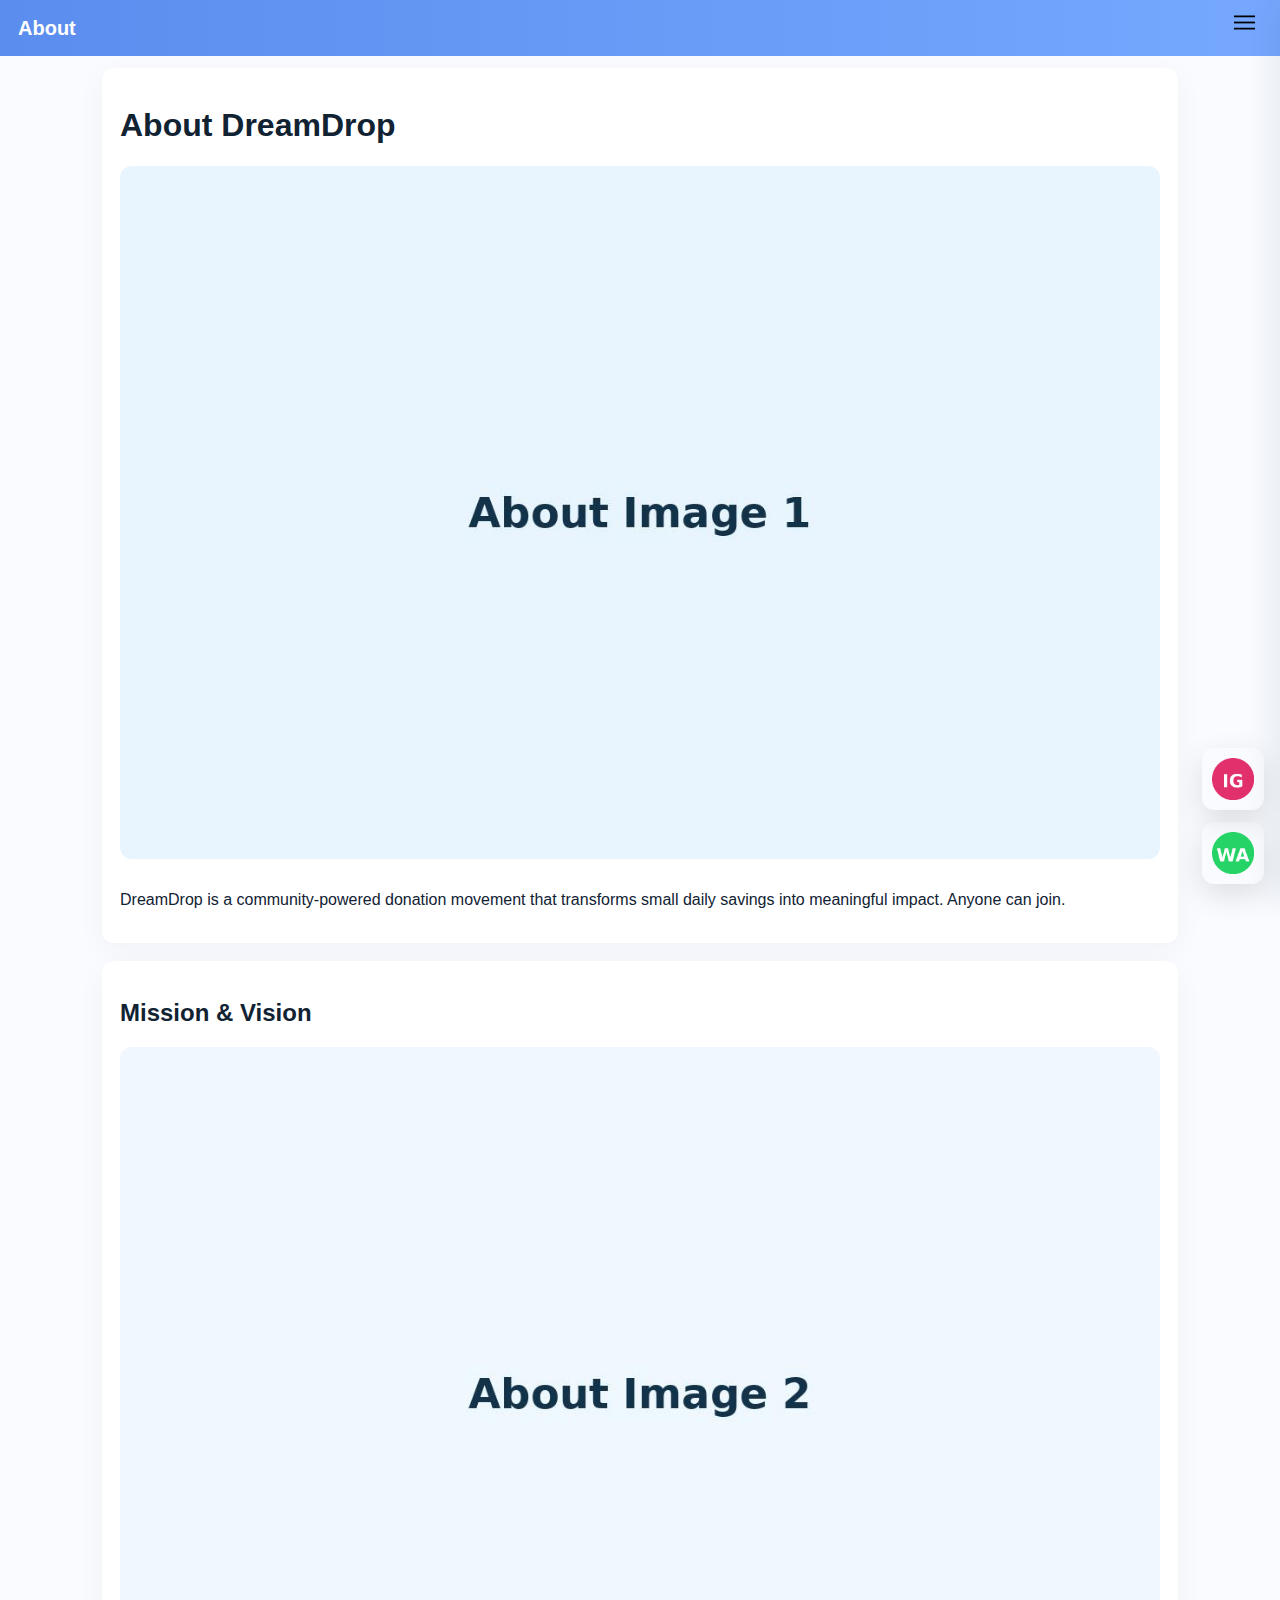
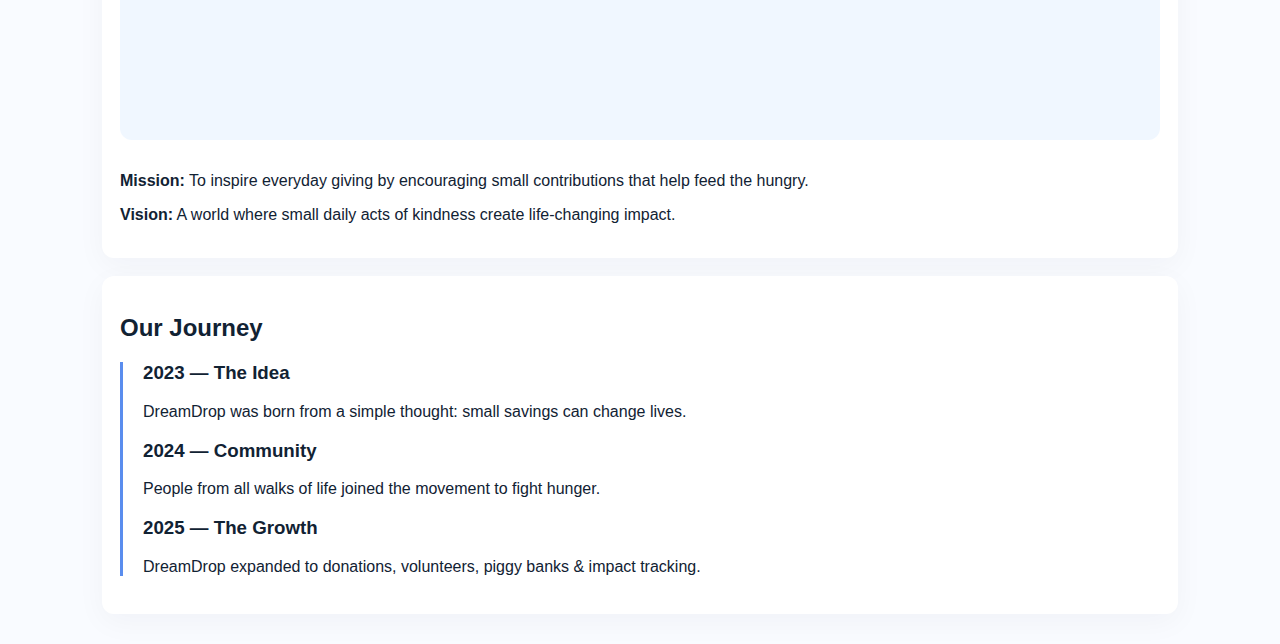
<file: about.html>
<!doctype html><html><head><meta charset='utf-8'><meta name='viewport' content='width=device-width,initial-scale=1'>
<title>About - Dream Drop</title><link rel="stylesheet" href="styles.css"><link rel="stylesheet" href="menu.css"></head><body>
<div class="topbar"><div class="brand">About</div><div class="header-icons"><img src="menu.svg" class="menu-toggle" onclick="toggleMenu()" alt="menu"></div></div>
<main class="container"><section class="card"><h1>About DreamDrop</h1><img src="about_img1.jpg" style="width:100%;border-radius:12px;margin-bottom:12px;"><p>DreamDrop is a community-powered donation movement that transforms small daily savings into meaningful impact. Anyone can join.</p></section><section class="card"><h2>Mission & Vision</h2><img src="about_img2.jpg" style="width:100%;border-radius:12px;margin-bottom:12px;"><p><strong>Mission:</strong> To inspire everyday giving by encouraging small contributions that help feed the hungry.</p><p><strong>Vision:</strong> A world where small daily acts of kindness create life-changing impact.</p></section><section class="card"><h2>Our Journey</h2><div style="border-left:3px solid #5A8DEE;padding-left:20px;margin:20px 0;"><div><h3>2023 — The Idea</h3><p>DreamDrop was born from a simple thought: small savings can change lives.</p></div><div><h3>2024 — Community</h3><p>People from all walks of life joined the movement to fight hunger.</p></div><div><h3>2025 — The Growth</h3><p>DreamDrop expanded to donations, volunteers, piggy banks & impact tracking.</p></div></div></section></main>
<a class="sticky-instagram" href="https://instagram.com/dreamdroppofficial" target="_blank"><img src="instagram.png" alt="Instagram" style="width:42px;height:42px;"></a>
<a class="sticky-whatsapp" href="https://wa.me/918838535558" target="_blank"><img src="whatsapp.png" alt="WhatsApp" style="width:42px;height:42px;"></a>
<script src="main.js"></script><script src="menu.js"></script></body></html>
</file>
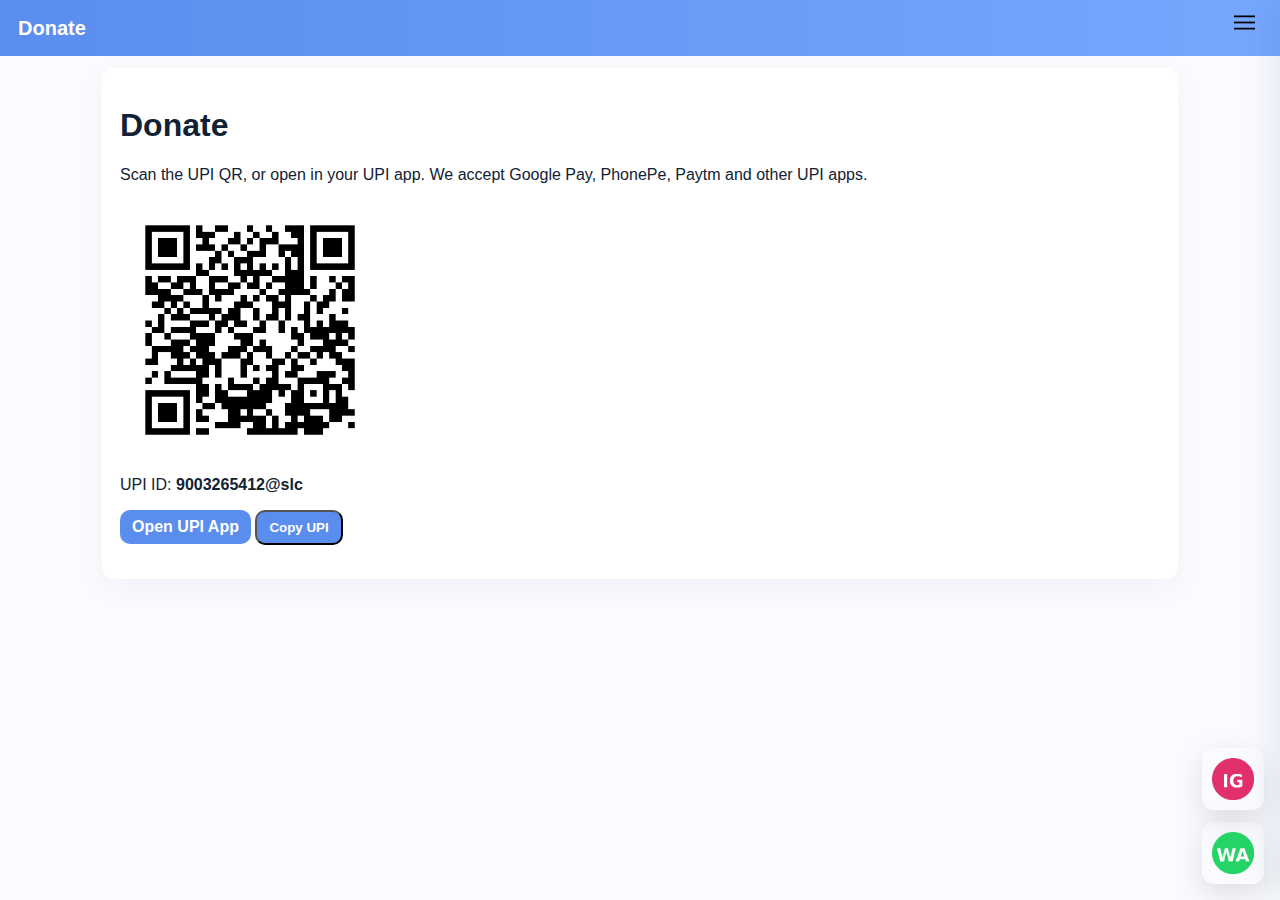
<file: donate.html>
<!doctype html><html><head><meta charset="utf-8"><meta name="viewport" content="width=device-width,initial-scale=1">
<title>Donate - Dream Drop</title><link rel="stylesheet" href="styles.css"><link rel="stylesheet" href="menu.css"></head><body>
<div class="topbar"><div class="brand">Donate</div><div class="header-icons"><img src="menu.svg" class="menu-toggle" onclick="toggleMenu()" alt="menu"></div></div>
<main class="container"><section class="card"><h1>Donate</h1><p>Scan the UPI QR, or open in your UPI app. We accept Google Pay, PhonePe, Paytm and other UPI apps.</p><img src="upi_qr.png" width="260" style="border-radius:10px"><p style="margin-top:12px">UPI ID: <strong>9003265412@slc</strong></p><p style="margin-top:12px"><a class="btn" href="upi://pay?pa=9003265412@slc&pn=DreamDrop&cu=INR">Open UPI App</a> <button class="btn" onclick="copyUPI('9003265412@slc')">Copy UPI</button></p></section></main>
<a class="sticky-instagram" href="https://instagram.com/dreamdroppofficial" target="_blank"><img src="instagram.png" alt="Instagram" style="width:42px;height:42px;"></a>
<a class="sticky-whatsapp" href="https://wa.me/918838535558" target="_blank"><img src="whatsapp.png" alt="WhatsApp" style="width:42px;height:42px;"></a>
<script src="main.js"></script><script src="menu.js"></script></body></html>
</file>
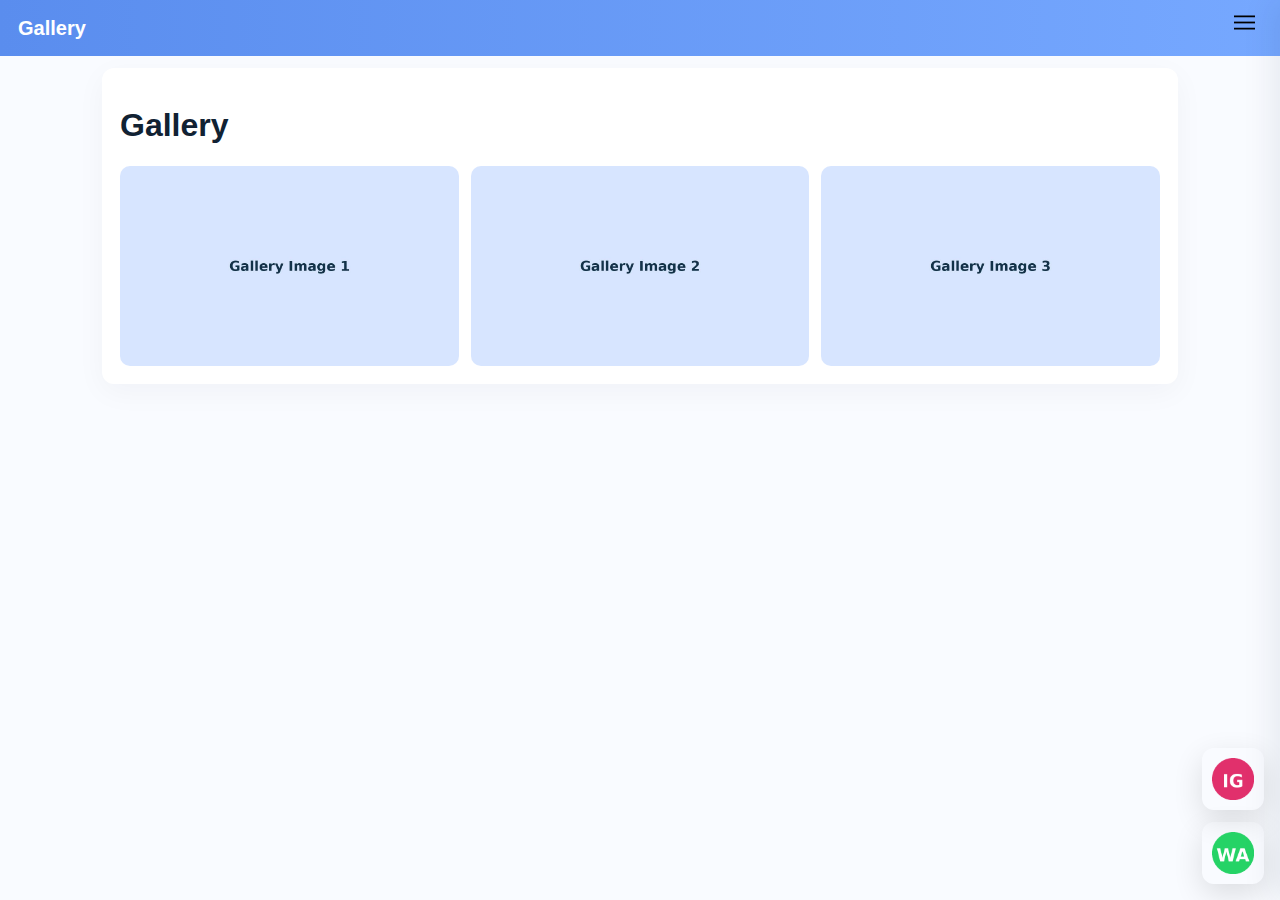
<file: gallery.html>
<!doctype html><html><head><meta charset="utf-8"><meta name="viewport" content="width=device-width,initial-scale=1">
<title>Gallery - Dream Drop</title><link rel="stylesheet" href="styles.css"><link rel="stylesheet" href="menu.css"></head><body>
<div class="topbar"><div class="brand">Gallery</div><div class="header-icons"><img src="menu.svg" class="menu-toggle" onclick="toggleMenu()" alt="menu"></div></div>
<main class="container"><section class="card"><h1>Gallery</h1><div class="gallery grid"><img src="g1.jpg" onclick="openLightbox('g1.jpg')"><img src="g2.jpg" onclick="openLightbox('g2.jpg')"><img src="g3.jpg" onclick="openLightbox('g3.jpg')"></div></section></main>
<a class="sticky-instagram" href="https://instagram.com/dreamdroppofficial" target="_blank"><img src="instagram.png" alt="Instagram" style="width:42px;height:42px;"></a>
<a class="sticky-whatsapp" href="https://wa.me/918838535558" target="_blank"><img src="whatsapp.png" alt="WhatsApp" style="width:42px;height:42px;"></a>
<script src="main.js"></script><script src="menu.js"></script></body></html>
</file>
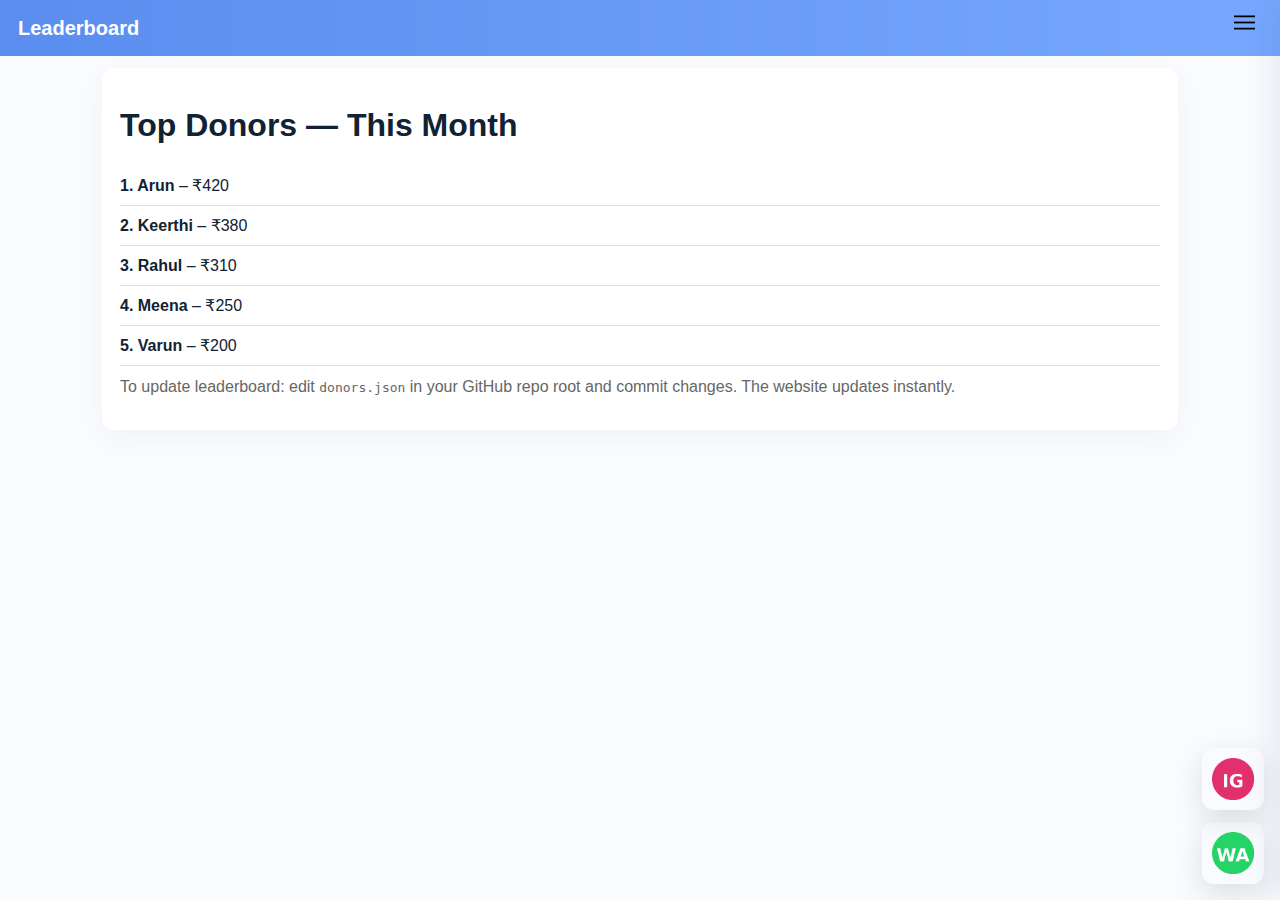
<file: leaderboard.html>
<!doctype html><html><head><meta charset="utf-8"><meta name="viewport" content="width=device-width,initial-scale=1">
<title>Leaderboard - Dream Drop</title><link rel="stylesheet" href="styles.css"><link rel="stylesheet" href="menu.css"></head><body>
<div class="topbar"><div class="brand">Leaderboard</div><div class="header-icons"><img src="menu.svg" class="menu-toggle" onclick="toggleMenu()" alt="menu"></div></div>
<main class="container"><section class="card"><h1>Top Donors — This Month</h1><div id="leaders"></div><p style="margin-top:12px;color:#666">To update leaderboard: edit <code>donors.json</code> in your GitHub repo root and commit changes. The website updates instantly.</p></section></main>
<a class="sticky-instagram" href="https://instagram.com/dreamdroppofficial" target="_blank"><img src="instagram.png" alt="Instagram" style="width:42px;height:42px;"></a>
<a class="sticky-whatsapp" href="https://wa.me/918838535558" target="_blank"><img src="whatsapp.png" alt="WhatsApp" style="width:42px;height:42px;"></a>
<script src="leaderboard.js"></script><script src="menu.js"></script></body></html>
</file>
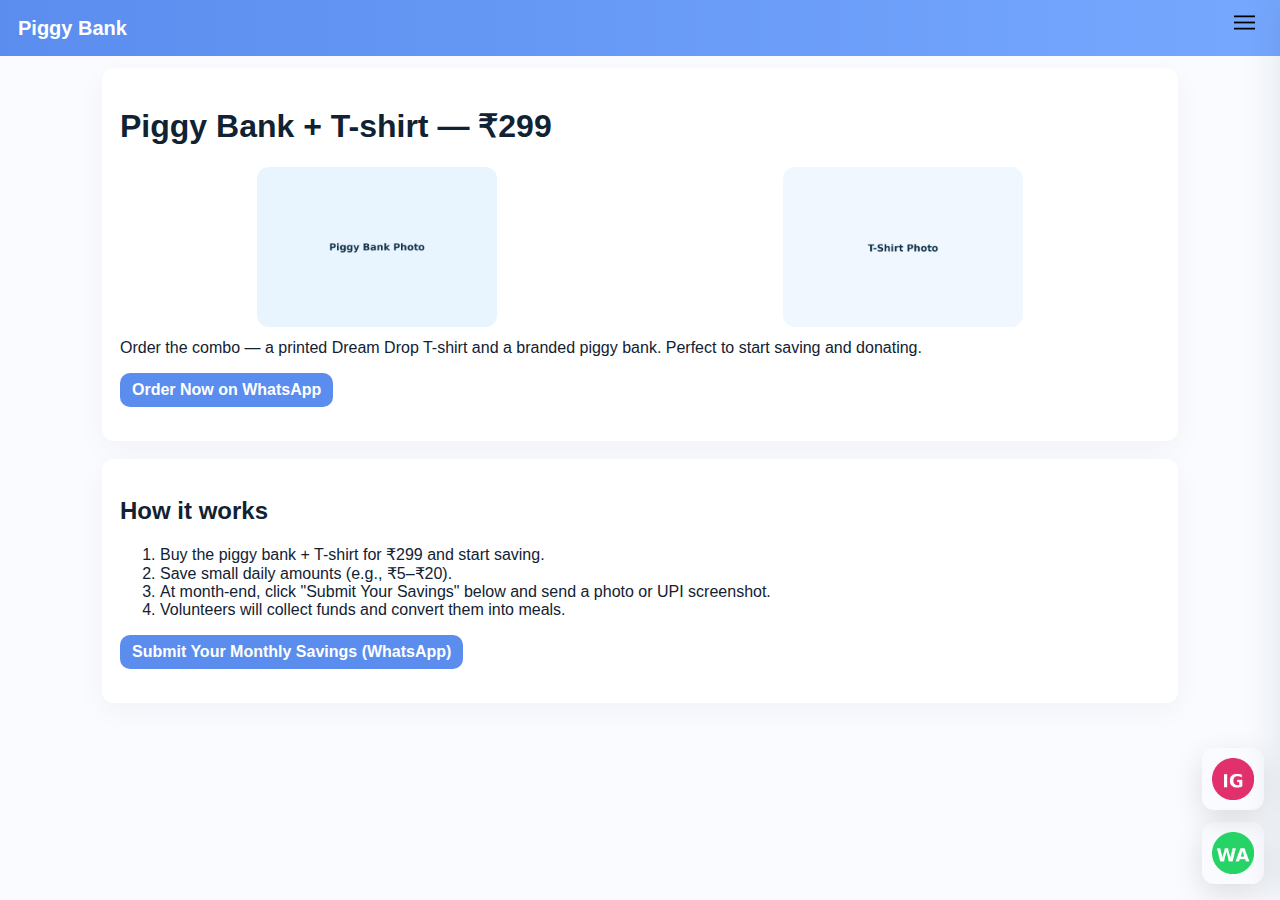
<file: piggybank.html>
<!doctype html><html><head><meta charset="utf-8"><meta name="viewport" content="width=device-width,initial-scale=1">
<title>Piggy Bank - Dream Drop</title><link rel="stylesheet" href="styles.css"><link rel="stylesheet" href="menu.css"></head><body>
<div class="topbar"><div class="brand">Piggy Bank</div><div class="header-icons"><img src="menu.svg" class="menu-toggle" onclick="toggleMenu()" alt="menu"></div></div>
<main class="container"><section class="card"><h1>Piggy Bank + T-shirt — ₹299</h1><div class="grid"><div><img src="pig1.jpg" class="product-img" alt="pig1"></div><div><img src="pig2.jpg" class="product-img" alt="pig2"></div></div><p style="margin-top:12px">Order the combo — a printed Dream Drop T-shirt and a branded piggy bank. Perfect to start saving and donating.</p><p><a class="btn" href="javascript:orderCombo()">Order Now on WhatsApp</a></p></section><section class="card"><h2>How it works</h2><ol><li>Buy the piggy bank + T-shirt for ₹299 and start saving.</li><li>Save small daily amounts (e.g., ₹5–₹20).</li><li>At month-end, click "Submit Your Savings" below and send a photo or UPI screenshot.</li><li>Volunteers will collect funds and convert them into meals.</li></ol><p><a class="btn" href="javascript:submitSavings()">Submit Your Monthly Savings (WhatsApp)</a></p></section></main>
<a class="sticky-instagram" href="https://instagram.com/dreamdroppofficial" target="_blank"><img src="instagram.png" alt="Instagram" style="width:42px;height:42px;"></a>
<a class="sticky-whatsapp" href="https://wa.me/918838535558" target="_blank"><img src="whatsapp.png" alt="WhatsApp" style="width:42px;height:42px;"></a>
<script src="main.js"></script><script src="menu.js"></script></body></html>
</file>
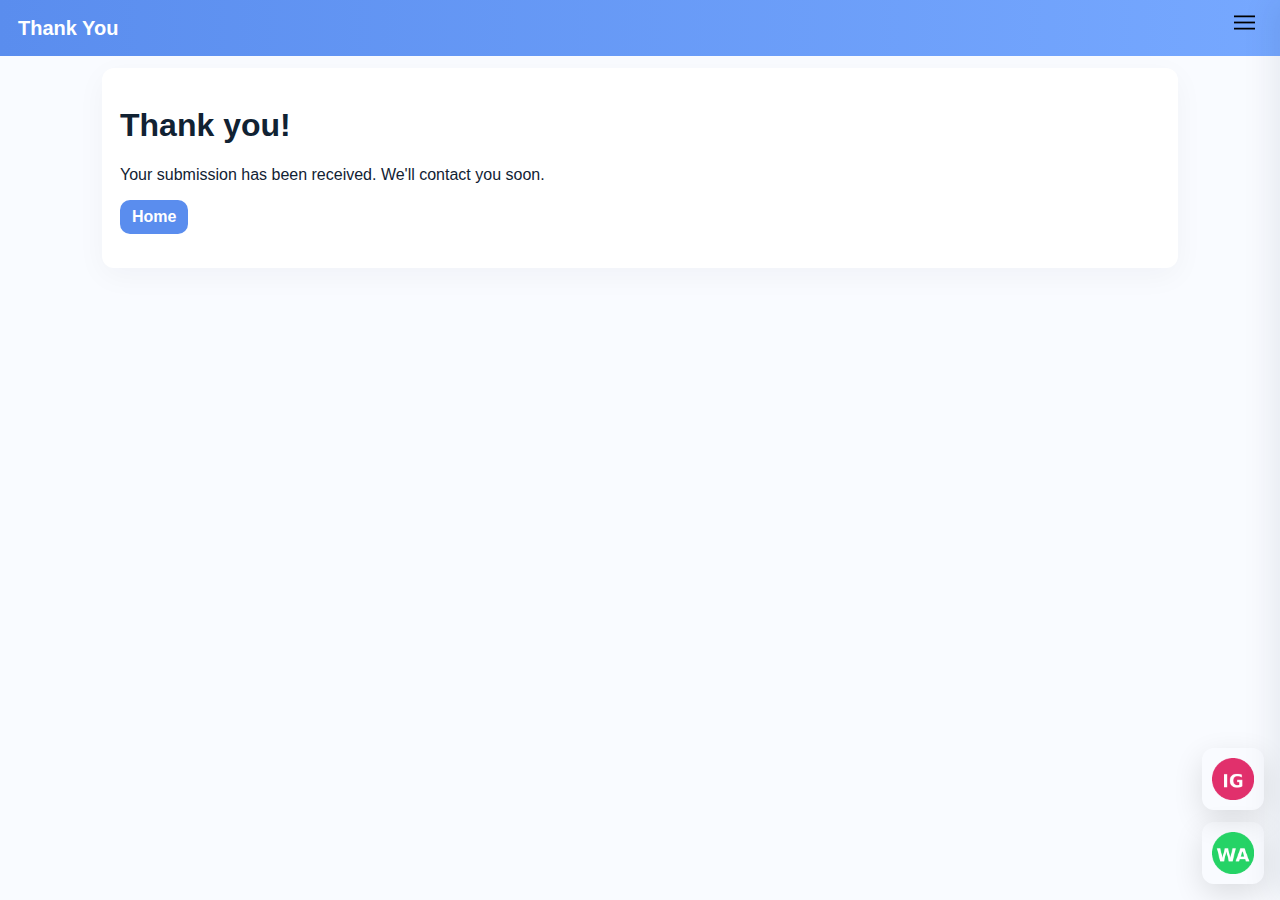
<file: thanks.html>
<!doctype html><html><head><meta charset='utf-8'><meta name='viewport' content='width=device-width,initial-scale=1'>
<title>Thanks - Dream Drop</title><link rel="stylesheet" href="styles.css"><link rel="stylesheet" href="menu.css"></head><body>
<div class="topbar"><div class="brand">Thank You</div><div class="header-icons"><img src="menu.svg" class="menu-toggle" onclick="toggleMenu()" alt="menu"></div></div>
<main class="container"><div class="card"><h1>Thank you!</h1><p>Your submission has been received. We'll contact you soon.</p><p><a class='btn' href='index.html'>Home</a></p></div></main>
<a class="sticky-instagram" href="https://instagram.com/dreamdroppofficial" target="_blank"><img src="instagram.png" alt="Instagram" style="width:42px;height:42px;"></a>
<a class="sticky-whatsapp" href="https://wa.me/918838535558" target="_blank"><img src="whatsapp.png" alt="WhatsApp" style="width:42px;height:42px;"></a>
<script src="menu.js"></script></body></html>
</file>
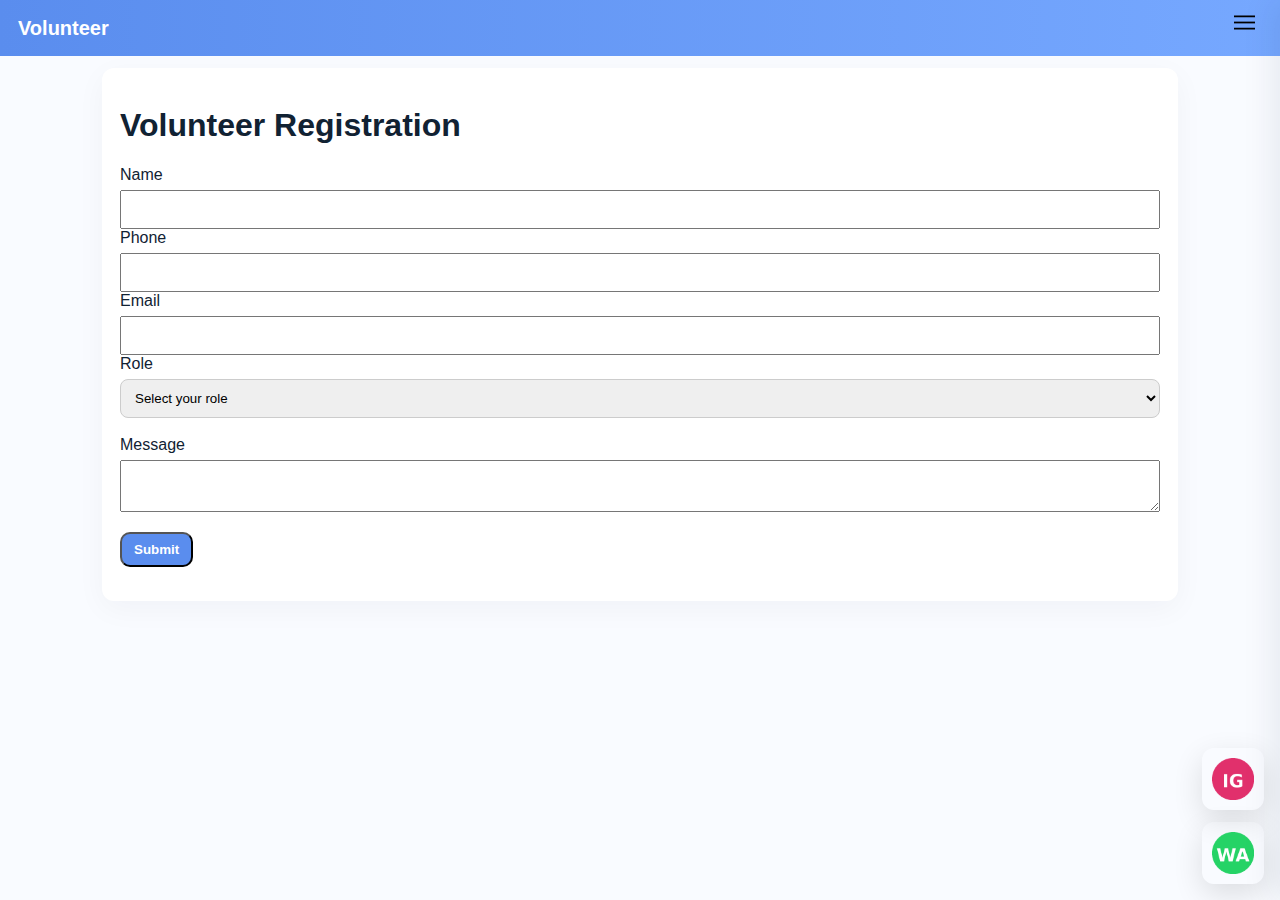
<file: volunteer.html>
<!doctype html><html><head><meta charset="utf-8"><meta name="viewport" content="width=device-width,initial-scale=1">
<title>Volunteer - Dream Drop</title><link rel="stylesheet" href="styles.css"><link rel="stylesheet" href="menu.css"></head><body>
<div class="topbar"><div class="brand">Volunteer</div><div class="header-icons"><img src="menu.svg" class="menu-toggle" onclick="toggleMenu()" alt="menu"></div></div>
<main class="container">
  <form class="card" method="POST" action="https://formspree.io/f/xyzlbjva">
    <h1>Volunteer Registration</h1>
    <input type="hidden" name="_redirect" value="thanks.html">
    <label>Name</label><input name="Name" required style="width:100%;padding:10px;margin-top:6px"><br>
    <label>Phone</label><input name="Phone" required style="width:100%;padding:10px;margin-top:6px"><br>
    <label>Email</label><input name="Email" style="width:100%;padding:10px;margin-top:6px"><br>
    <label>Role</label>
    <select name="Role" required style="width:100%;padding:10px;margin-top:6px;border-radius:8px;border:1px solid #ccc">
      <option value="" disabled selected>Select your role</option>
      <option value="Food Donor">Food Donor</option>
      <option value="Meal Distributor">Meal Distributor</option>
      <option value="Event Volunteer">Event Volunteer</option>
      <option value="Student Coordinator">Student Coordinator</option>
      <option value="Social Media Helper">Social Media Helper</option>
    </select><br><br>
    <label>Message</label><textarea name="Message" style="width:100%;padding:10px;margin-top:6px"></textarea><br>
    <p><button class="btn" type="submit">Submit</button></p>
  </form>
</main>
<a class="sticky-instagram" href="https://instagram.com/dreamdroppofficial" target="_blank"><img src="instagram.png" alt="Instagram" style="width:42px;height:42px;"></a>
<a class="sticky-whatsapp" href="https://wa.me/918838535558" target="_blank"><img src="whatsapp.png" alt="WhatsApp" style="width:42px;height:42px;"></a>
<script src="main.js"></script><script src="menu.js"></script></body></html>
</file>
<file: styles.css>
:root{--primary:#5A8DEE;--bg:#F9FBFF}
*{box-sizing:border-box}body{margin:0;font-family:Inter,Arial,Helvetica,sans-serif;background:var(--bg);color:#123;-webkit-font-smoothing:antialiased}
.container{max-width:1100px;margin:0 auto;padding:12px}
.card{background:#fff;padding:18px;border-radius:12px;box-shadow:0 8px 30px rgba(16,24,40,0.04);margin-bottom:18px}
.grid{display:grid;grid-template-columns:repeat(auto-fit,minmax(220px,1fr));gap:12px}
.gallery img{width:100%;height:200px;object-fit:cover;border-radius:10px;cursor:pointer}
.footer{padding:20px;text-align:center;color:#666;font-size:14px;margin-top:18px}
@media(max-width:700px){.gallery img{height:140px}}
/* Reduce piggy bank image size */
.product-img {
  width: 70%;
  max-width: 240px;
  height: auto;
  margin: 0 auto;
  display: block;
  border-radius: 12px;
}
</file>
<file: menu.css>
.menu-panel { position: fixed; top:0; right:0; width:78%; max-width:360px; height:100%; background:#fff; box-shadow:-8px 0 30px rgba(18,35,60,0.08); transform:translateX(100%); transition:transform .32s ease; z-index:9999; padding:18px; overflow-y:auto; }
.menu-panel.open { transform: translateX(0); }
#menuOverlay { position: fixed; inset:0; background: rgba(0,0,0,0.32); display:none; z-index:9998; }
.sticky-whatsapp, .sticky-instagram { position: fixed; right: 16px; width:62px; height:62px; border-radius:12px; display:flex; align-items:center; justify-content:center; box-shadow:0 10px 30px rgba(0,0,0,0.12); z-index:9997; }
.sticky-whatsapp { bottom:16px; } .sticky-instagram { bottom:90px; }
.header-icons img.menu-toggle { width:28px; height:28px; cursor:pointer; }
.btn{background:#5A8DEE;color:#fff;padding:8px 12px;border-radius:10px;text-decoration:none;font-weight:700;display:inline-block}
.topbar{background:linear-gradient(90deg,#5A8DEE,#76a8ff);padding:12px 18px;display:flex;align-items:center;justify-content:space-between;color:#fff;position:sticky;top:0;z-index:60}
.brand{font-weight:800;font-size:20px}
</file>
